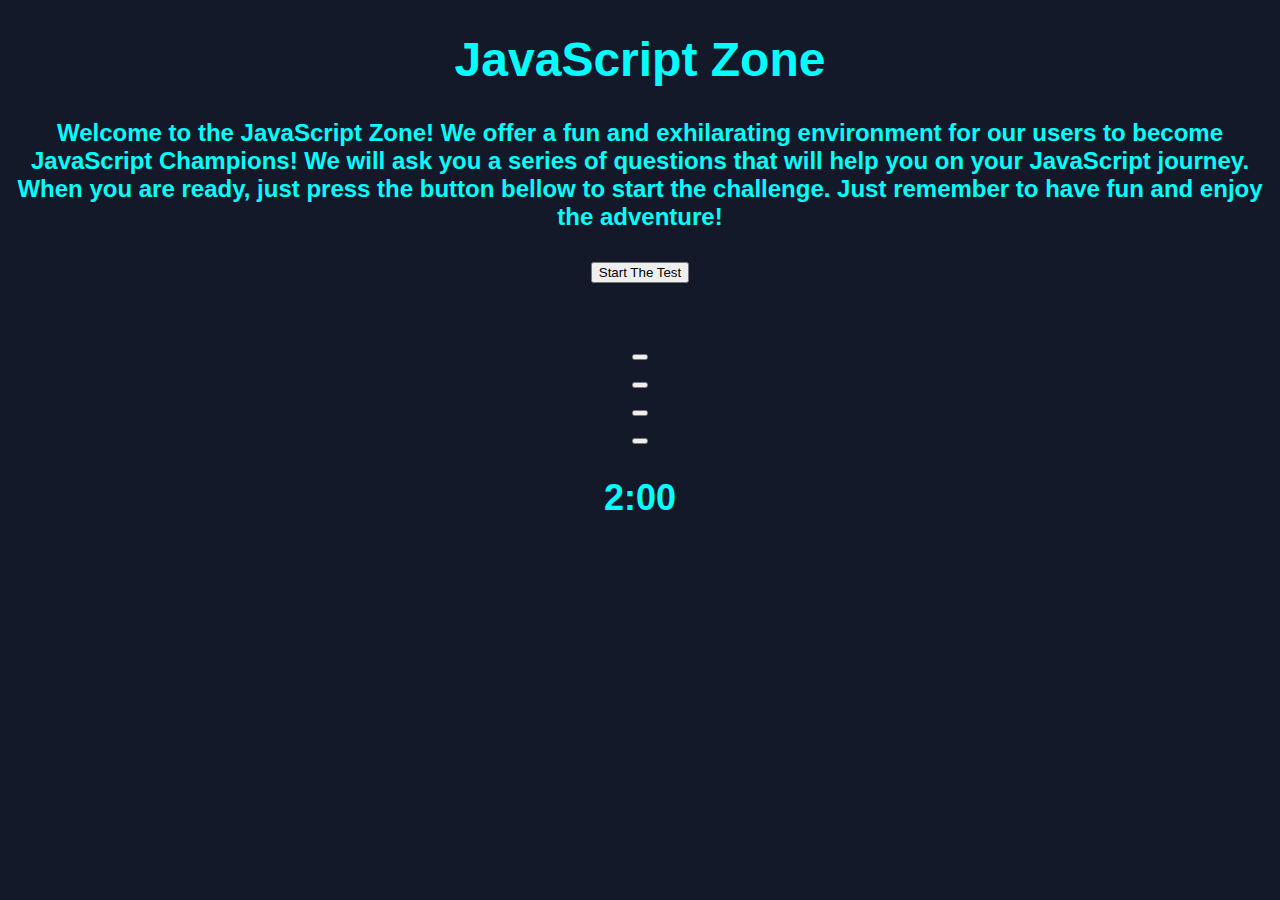
<file: index.html>
<!DOCTYPE html>
<html lang="en">
  <head>
    <meta charset="UTF-8" />
    <meta http-equiv="X-UA-Compatible" content="IE=edge" />
    <meta name="viewport" content="width=device-width, initial-scale=1.0" />
    <title>JavaScript Zone</title>
    <link
      href="https://cdn.jsdelivr.net/npm/bootstrap@5.1.3/dist/css/bootstrap.min.css"
      rel="stylesheet"
      integrity="sha384-1BmE4kWBq78iYhFldvKuhfTAU6auU8tT94WrHftjDbrCEXSU1oBoqyl2QvZ6jIW3"
      crossorigin="anonymous"
    />
    <link rel="stylesheet" href="styles.css" />
  </head>
  <body>
    <header>
      <h1 id="zone-1-header">JavaScript Zone</h1>
    </header>
    <div id="intro-div">
      <p>
        Welcome to the JavaScript Zone! We offer a fun and exhilarating
        environment for our users to become JavaScript Champions! We will ask
        you a series of questions that will help you on your JavaScript journey.
        When you are ready, just press the button bellow to start the challenge.
        Just remember to have fun and enjoy the adventure!
      </p>
      <button id="start-button" type="button" class="btn btn-light">
        Start The Test
      </button>
    </div>
    <br />
    <div id="first-question-div">
      <p id="questions"></p>
      <div id="msg2" class="msg"></div>
      <button id="a1" class="btn btn-primary m-2"></button><br /><button
        id="a2"
        class="btn btn-primary"
      ></button
      ><br /><button id="a3" class="btn btn-primary m-2"></button><br /><button
        id="a4"
        class="btn btn-primary"
      ></button>
    </div>
    <div id="msg1" class="msg"></div>
    <h2 id="countdown-timer">2:00</h2>

    <script src="zone.js"></script>
  </body>
</html>
</file>
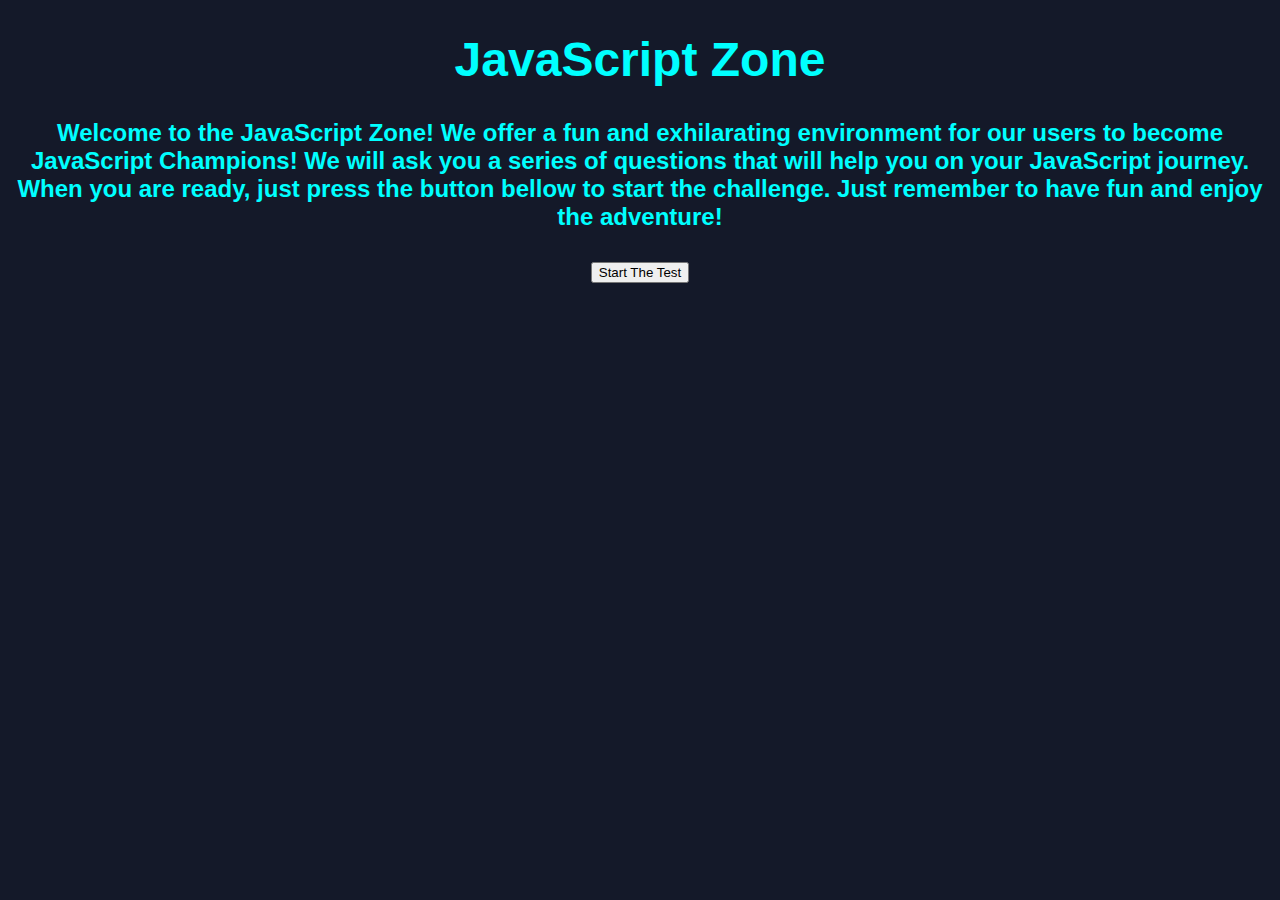
<file: index copy.html>
<!DOCTYPE html>
<html lang="en">
  <head>
    <meta charset="UTF-8" />
    <meta http-equiv="X-UA-Compatible" content="IE=edge" />
    <meta name="viewport" content="width=device-width, initial-scale=1.0" />
    <title>JavaScript Zone</title>
    <link
      href="https://cdn.jsdelivr.net/npm/bootstrap@5.1.3/dist/css/bootstrap.min.css"
      rel="stylesheet"
      integrity="sha384-1BmE4kWBq78iYhFldvKuhfTAU6auU8tT94WrHftjDbrCEXSU1oBoqyl2QvZ6jIW3"
      crossorigin="anonymous"
    />
    <link rel="stylesheet" href="styles.css" />
  </head>
  <body>
    <header>
      <h1 id="zone-1-header">JavaScript Zone</h1>
    </header>
    <div id="intro-div">
      <p>
        Welcome to the JavaScript Zone! We offer a fun and exhilarating
        environment for our users to become JavaScript Champions! We will ask
        you a series of questions that will help you on your JavaScript journey.
        When you are ready, just press the button bellow to start the challenge.
        Just remember to have fun and enjoy the adventure!
      </p>
      <button id="start-button" type="button" class="btn btn-light">
        Start The Test
      </button>
    </div>
    <div id="first-question-div"></div>

    <div id="second-question-div"></div>

    <div id="third-question-div"></div>

    <div id="fourth-question-div"></div>

    <div id="finish-challenge-div"></div>

    <script src="zone.js"></script>
  </body>
</html>
</file>
<file: styles.css>
body {
  color: aqua;
  background-color: rgb(20, 25, 41);
  font-family: "Gill Sans", "Gill Sans MT", Calibri, "Trebuchet MS", sans-serif;
  text-align: center;
  font-weight: 700;
  font-size: x-large;
  margin-left: auto;
  margin-right: auto;
}
</file>
